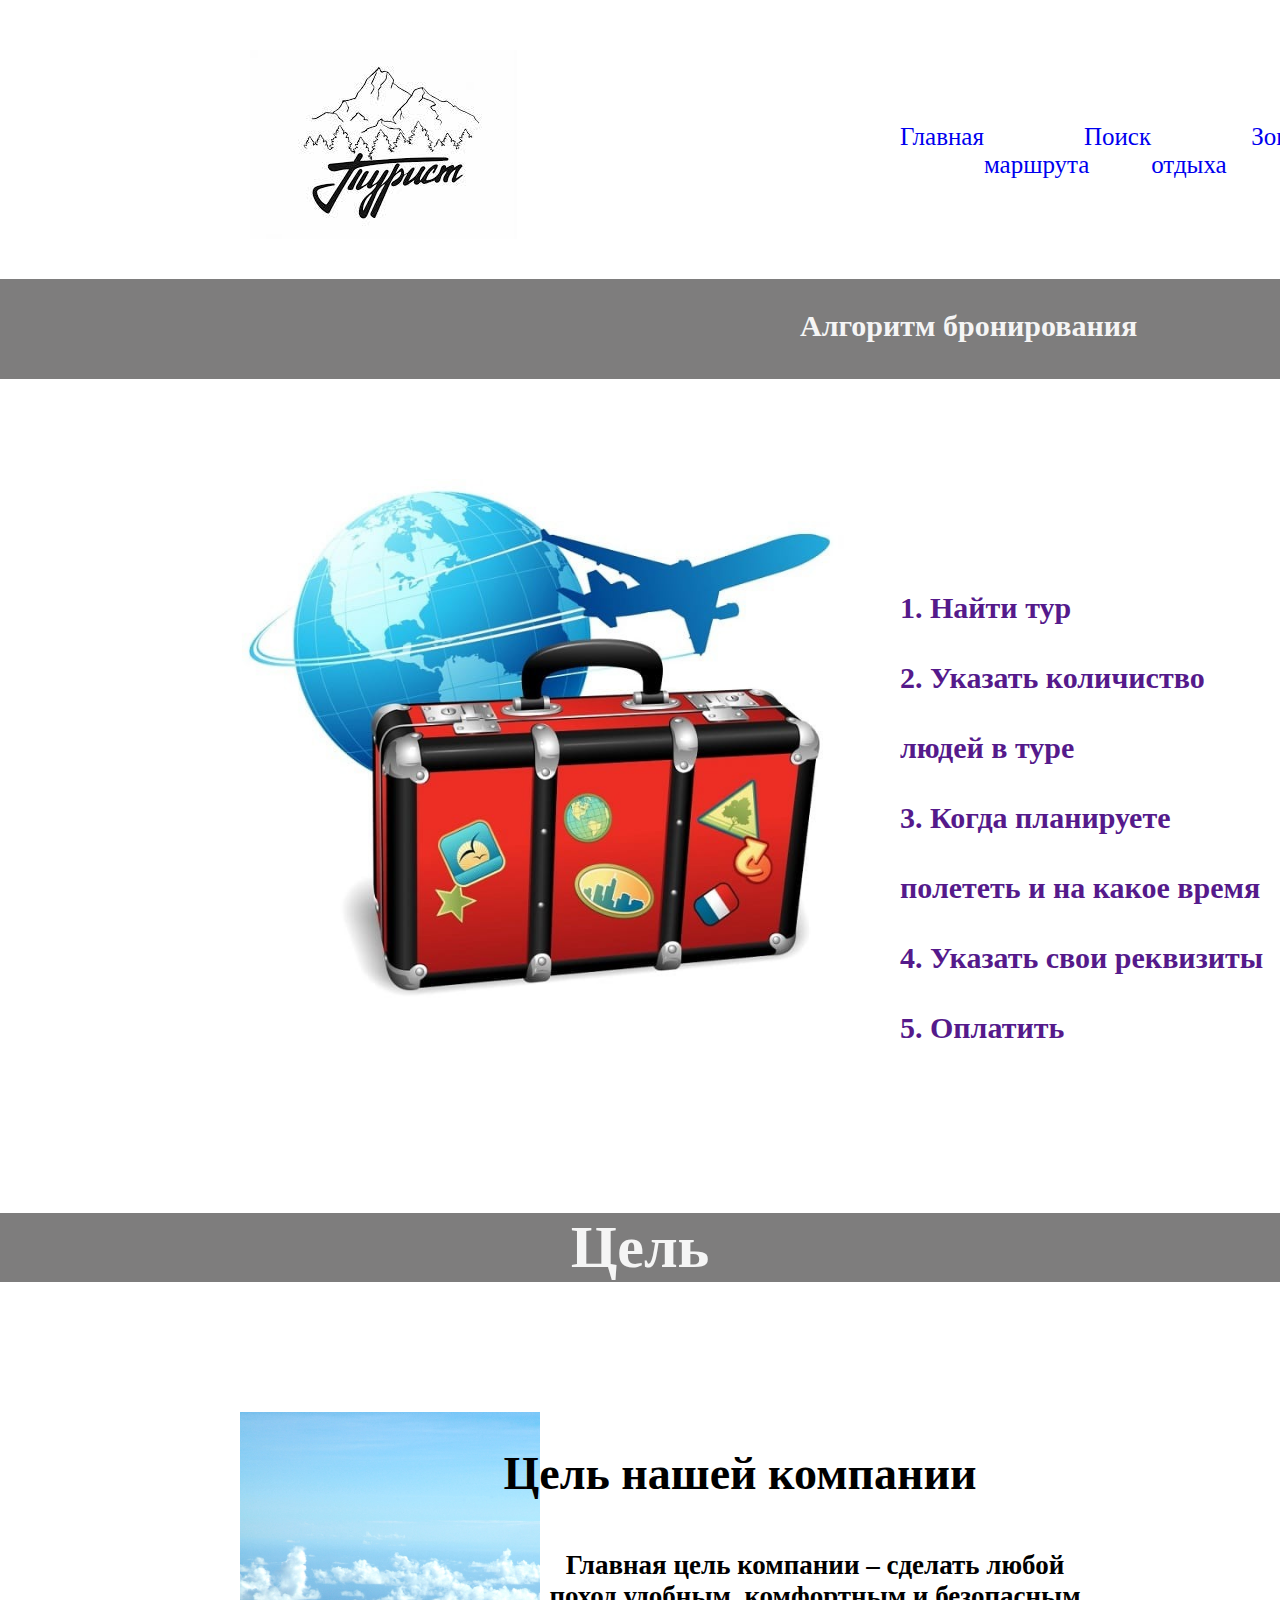
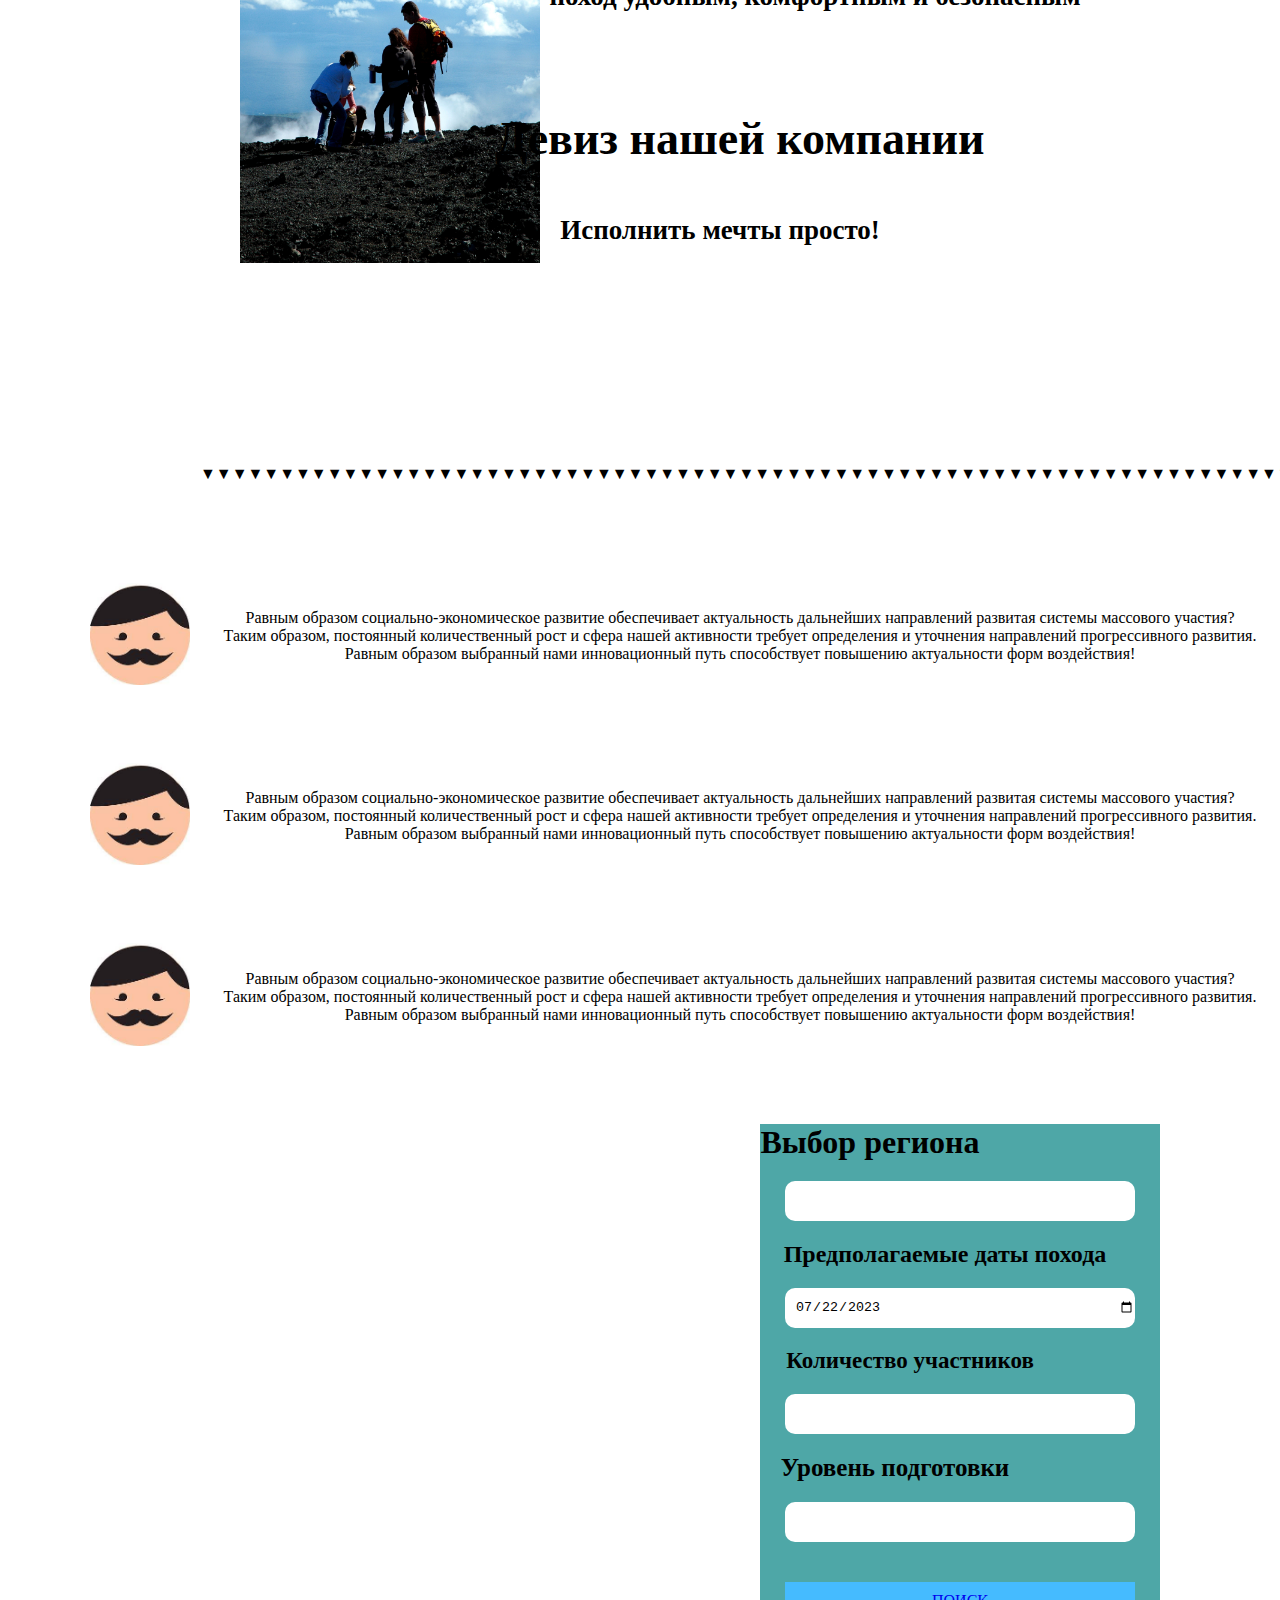
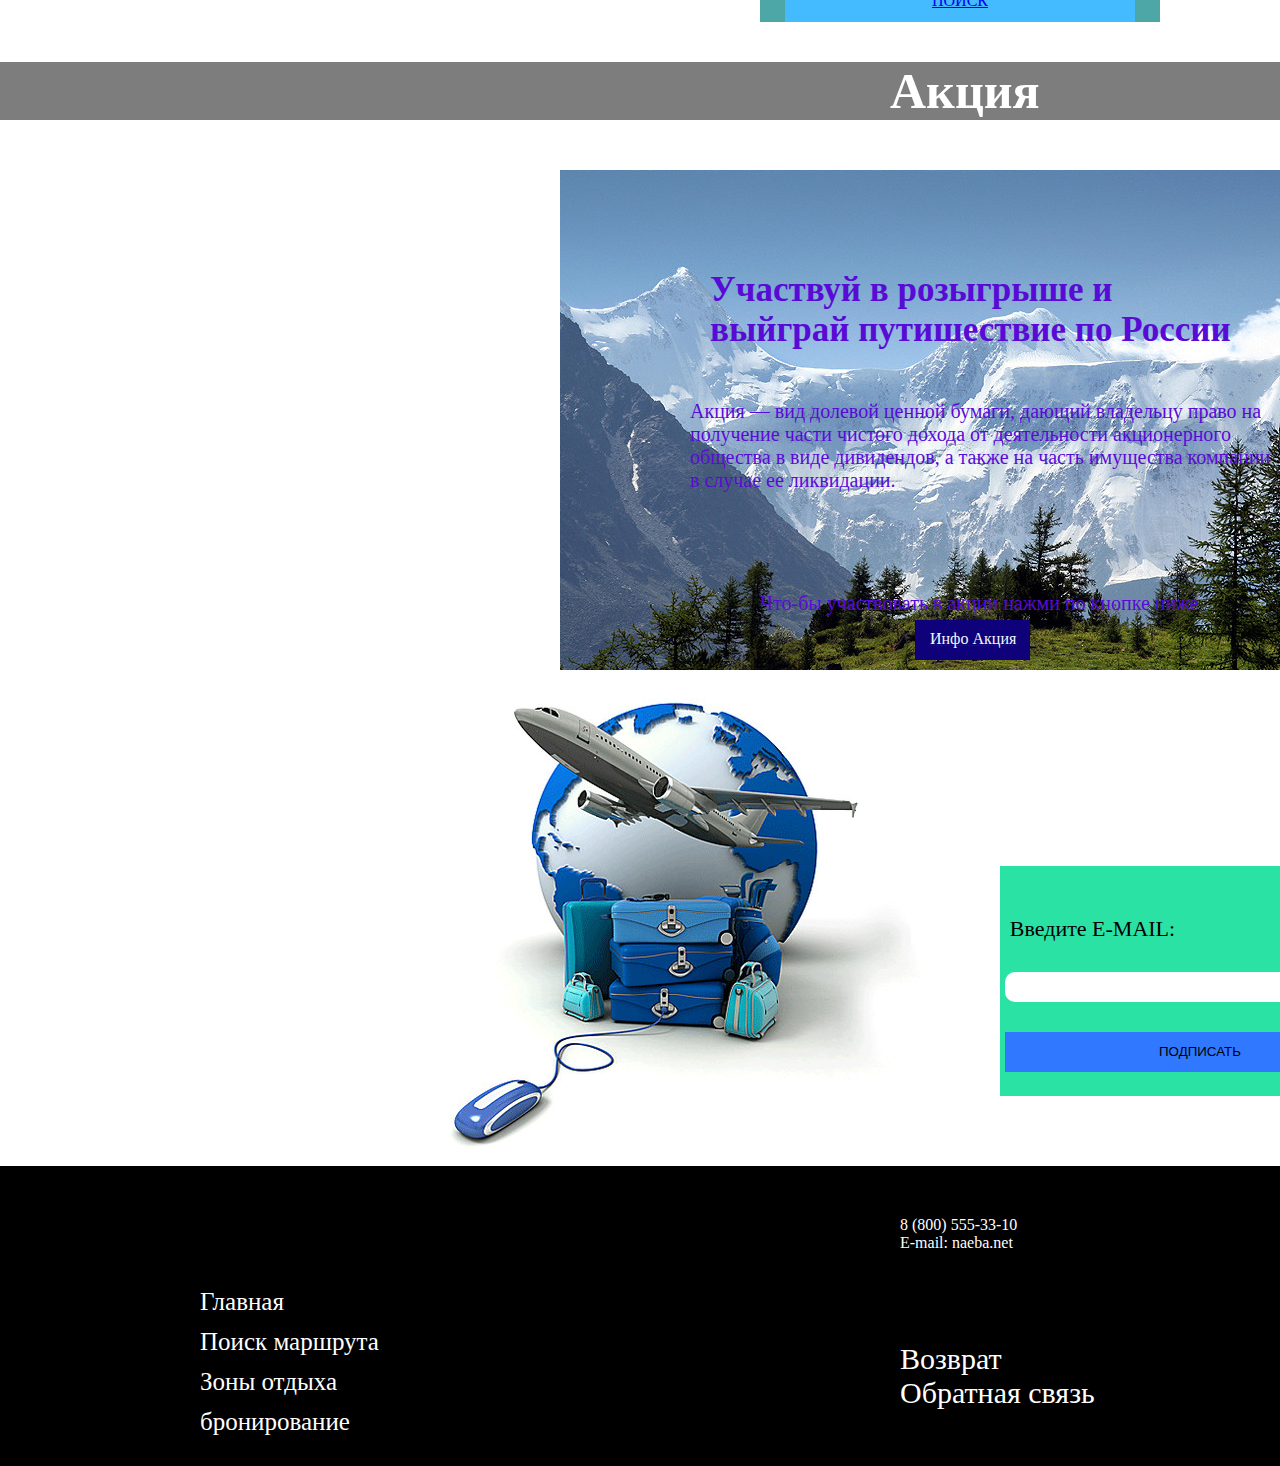
<file: index.html>
<!DOCTYPE html>
<html lang="en">

<head>
    <meta charset="UTF-8">
    <meta http-equiv="X-UA-Compatible" content="IE=edge">
    <meta name="viewport" content="width=device-width, initial-scale=1.0">
    <title>Турист про</title>
    <link rel="stylesheet" href="index.css">
</head>

<body>
    <section>
        <div class="logo">
            <img src="img/Без названия.jpg" alt="">
        </div>
        <div class="menu">
            <li><a class="menu1" href="index.html">Главная</a></li>
            <li><a class="menu1" href="search.html">Поиск маршрута</a></li>
            <li><a class="menu1" href="seat.html">Зоны отдыха</a></li>
            <li><a class="menu1" href="booking.html">бронирование</a></li>
        </div>
    </section>
    <section>
        <div class="background1">
            <p class="text_bron">Алгоритм бронирования</p>
        </div>

        <div class="algoritm">
            <img src="img/sistema-bronirovaniya.jpg" alt="" width="700">
        </div>
        <div class="text_alg">
            <li>
                <a class="anim" href="">1. Найти тур</a>
            </li>
            <li>
                <a class="anim" href="">2. Указать количиство людей в туре</a>
            </li>
            <li>
                <a class="anim" href="">3. Когда планируете полететь и на какое время</a>
            </li>
            <li>
                <a class="anim" href="">4. Указать свои реквизиты</a>
            </li>
            <li>
                <a class="anim" href="">5. Оплатить</a>
            </li>
        </div>
    </section>
    <section class="qwe">
<div class="cel_glav">
                <h1>Цель</h1>
            </div>
        <img class="imgcel" src="img/Au_dessus_du_ciel_(Piton_de_la_Fournaise,_Ile_de_la_Réunion).jpg" alt=""
            width="300">
        <div class="cel">
            
            <h1>Цель нашей компании</h1>
        </div>
        <div>
            <p class="cel1">Главная цель компании – сделать любой<br> поход удобным, комфортным и
                безопасным</p>
        </div>
        <div class="deviz">
            <h1>Девиз нашей компании</h1>
        </div>
        <div class="deviz1">
            <p>Исполнить мечты просто!</p>
        </div>
        <div class="logo_otziv">
            <img src="img/images.png" alt="">
            <p class="treygol">▼▼▼▼▼▼▼▼▼▼▼▼▼▼▼▼▼▼▼▼▼▼▼▼▼▼▼▼▼▼▼▼▼▼▼▼▼▼▼▼▼▼▼▼▼▼▼▼▼▼▼▼▼▼▼▼▼▼▼▼▼▼▼▼▼▼▼▼▼▼▼▼▼▼▼▼▼▼▼▼▼▼▼▼▼▼▼▼▼▼▼▼▼▼</p>
        </div>
        <div class="otzivi">
            <img src="img/Без названия (2).jpg" alt="" width="100">
            <p class="text_otziv">Равным образом социально-экономическое развитие обеспечивает актуальность дальнейших
                направлений развитая системы массового участия? <br>Таким образом, постоянный количественный рост и
                сфера нашей активности требует определения и уточнения направлений прогрессивного развития. <br> Равным
                образом выбранный нами инновационный путь способствует повышению актуальности форм воздействия!</p>
        </div>
        <div class="otzivi">
            <img src="img/Без названия (2).jpg" alt="" width="100">
            <p class="text_otziv">Равным образом социально-экономическое развитие обеспечивает актуальность дальнейших
                направлений развитая системы массового участия? <br>Таким образом, постоянный количественный рост и
                сфера нашей активности требует определения и уточнения направлений прогрессивного развития. <br> Равным
                образом выбранный нами инновационный путь способствует повышению актуальности форм воздействия!</p>
        </div>
        <div class="otzivi">
            <img src="img/Без названия (2).jpg" alt="" width="100">
            <p class="text_otziv">Равным образом социально-экономическое развитие обеспечивает актуальность дальнейших
                направлений развитая системы массового участия? <br>Таким образом, постоянный количественный рост и
                сфера нашей активности требует определения и уточнения направлений прогрессивного развития. <br> Равным
                образом выбранный нами инновационный путь способствует повышению актуальности форм воздействия!</p>
        </div>
    </section>
    <section>
        <div class="backgraund_brutal">

            <div class="brutal">
                <div class="img2" id="mode">
                    <div class="mode-input">
                        <div>
                            <div>
                                <h1>Выбор региона</h1>
                                <input class="input" type="text" list="cities" />
                                <datalist id="cities">
                                    <option value="г. Москва">
                                    <option value="г. Санкт-Петербург">
                                    <option value="Ханты-Мансийский автономный округ - Югра">
                                    <option value="Курганская облость">
                                </datalist>
                            </div>
                            <div>
                                <h2>Предполагаемые даты похода</h2>
                                <input class="input" type="date" id="start" name="trip-start" value="2023-07-22"
                                    min="2022-01-01" max="2023-12-31">
                            </div>
                            <div>
                                <h3>Количество участников</h3>
                                <input class="input" type="text" list="cities2" />
                                <datalist id="cities2">
                                    <option value="1">
                                    <option value="2">
                                    <option value="3">
                                </datalist>
                            </div>

                            <div>
                                <h4>Уровень подготовки</h4>
                                <input class="input" type="text" list="cities3" />
                                <datalist class="citi" id="cities3">
                                    <option value="новичок">
                                    <option value="опытный">
                                    <option value="профессионал">
                                </datalist>
                            </div>
                        </div>
                    </div>
                    <a class="ap" href="#">
                        <p class="poisk">ПОИСК</p>
                    </a>
                </div>
            </div>
        </div>
    </section>
    <section>
        <h1 class="akciya">
            Акция
        </h1>
        <div class="img_hon">
            <p class="text_akcii">Участвуй в розыгрыше и<br> выйграй путишествие по России</p>
            <p class="text_akcii2">Акция — вид долевой ценной бумаги, дающий владельцу право на<br>
                получение части чистого дохода от деятельности акционерного<br>
                общества в виде дивидендов, а также на часть имущества компании<br>
                в случае ее ликвидации.</p>
            <p class="text_akcii3">Что-бы участвовать в акции нажми по кнопке ниже</p>
        </div>
        <div class="ytr">
            <a href="#"><p class="ert">Инфо Акция</p></a>
        </div>
    </section>
    <section>
        <div class="img_fly">
            <img src="img/turizm_logo.jpg" alt="">
        </div>
        <div class="email">
           <div class="email-text">
            <p>Введите E-MAIL:</p>
            <div class="input-akciya"><input type="text"></div>
            <div class="button-akciya">
              <a href=""><button>ПОДПИСАТЬ</button></a>
            </div>
          </div> 
        </div>
    </section>
    <section>
        <div class="botton">
           
        </div>
         <div class="n_tel">
                <p>8 (800) 555-33-10 <br>  E-mail: naeba.net</p>
            </div>
                <div class="menu2">
                    <li><a class="menu3" href="index.html">Главная</a></li>
                    <li><a class="menu3" href="search.html">Поиск маршрута</a></li>
                    <li><a class="menu3" href="seat.html">Зоны отдыха</a></li>
                    <li><a class="menu3" href="booking.html">бронирование</a></li>
                </div>     
                    <div class="botton_text">
                        <a class="text_botton" href=”http://xxxxxx-m1.wsr.ru/return”>Возврат</a>
                        <a class="text_botton" href=”http://xxxxxx-m1.wsr.ru/feedback”>Обратная связь</a>
                    </div>
                    <div class="logotip">
                        <img src="img/Без названия (1).png" alt="">
                    </div>
    </section>
</body>
</html>
</file>
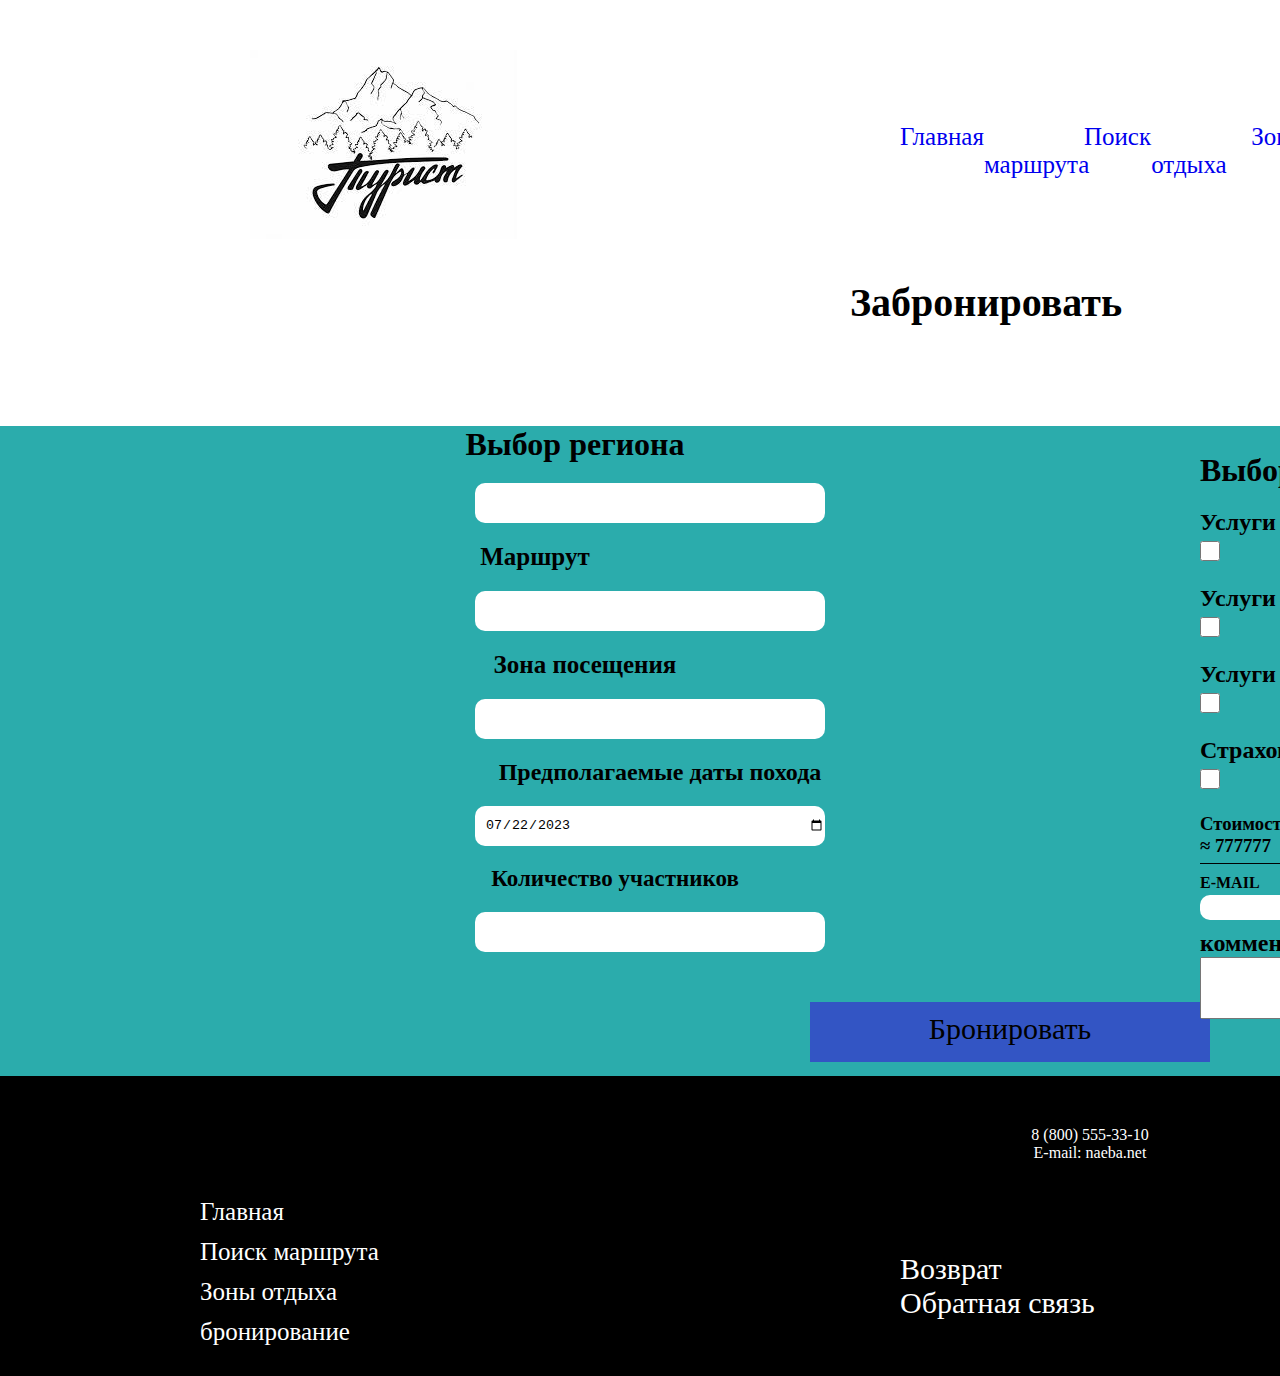
<file: booking.html>
<!DOCTYPE html>
<html lang="en">
<head>
    <meta charset="UTF-8">
    <meta http-equiv="X-UA-Compatible" content="IE=edge">
    <meta name="viewport" content="width=device-width, initial-scale=1.0">
    <title>Document</title> 
    <link rel="stylesheet" href="booking.css">
</head>
<body>
    <section>
        <div class="logo">
            <img src="img/Без названия.jpg" alt="">
        </div>
        <div class="menu">
            <li><a class="menu1" href="index.html">Главная</a></li>
            <li><a class="menu1" href="search.html">Поиск маршрута</a></li>
            <li><a class="menu1" href="seat.html">Зоны отдыха</a></li>
            <li><a class="menu1" href="booking.html">бронирование</a></li>
        </div>
    </section>
    <section class="brutal">
        <h1 class="zabronirovat">
            Забронировать
        </h1>
        <div class="broni_backgraund">
            <div class="img2">

            <div id="mode">

                <div class="mode-input">
                    <div>
                        <div>
                            <h1 class="h1">Выбор региона</h1>
                            <input class="input" type="text" list="cities" />
                            <datalist id="cities">
                                <option value="г. Москва">
                                <option value="г. Санкт-Петербург">
                                <option value="Ярославская область">
                                <option value="Ханты-Мансийский автономный округ - Югра">
                                <option value="махачкала">
                            </datalist>
                        </div>
                        <div>
                            <h4 class="marhrut">Маршрут</h4>
                            <input class="input" type="text" list="cities3" />
                            <datalist class="citi" id="cities3">
                                <option value="новичок">
                                <option value="опытный">
                                <option value="профессионал">
                            </datalist>
                        </div>
                        <div>
                            <h4 class="zona51">Зона посещения</h4>
                            <input class="input" type="text" list="cities3" />
                            <datalist class="citi" id="cities3">
                                <option value="новичок">
                                <option value="опытный">
                                <option value="профессионал">
                            </datalist>
                        </div>


                        <div>
                            <h2>Предполагаемые даты похода</h2>
                            <input class="input" type="date" id="start" name="trip-start" value="2023-07-22"
                                min="2022-01-01" max="2023-12-31">
                        </div>

                        <div>
                            <h3>Количество участников</h3>
                            <input class="input" type="text" list="cities2" />
                            <datalist id="cities2">
                                <option value="1">
                                <option value="2">
                                <option value="3">
                                <option value="4">
                            </datalist>
                        </div>
                    </div>
                </div>
                <a class="ap" href="#">
                    <p class="poisk">Бронировать</p>
                </a>
            </div>
            <div class="vibor-ysluq">
                <h1>Выбор дополнительных услуг</h1>
            </div>
            <div class="papa1">
                <h2>Услуги проводника</h2>
                <input type="checkbox" class="moya1">
            </div>
            <div class="papa1">
                <h2>Услуги оренды туристического оборудования</h2>
                <input type="checkbox" class="moya1">
            </div>
            <div class="papa1">
                <h2>Услуги фотографа/видеооператора </h2>
                <input type="checkbox" class="moya1">
            </div>
            <div class="papa1">
                <h2>Страхование от несчастных случаев</h2>
                <input type="checkbox" class="moya1">
            </div>
            <div class="papa1">
                <h3>Стоимость</h3>
                <h3>≈ 777777</h3>
                <div class="linya"></div>
            </div>
            <div class="papa2">
                <h4>E-MAIL</h4>
                <input type="text" class="moya3">
            </div>
            <div class="papa2">
                <h2>комментарии к заказу</h3>
                    <textarea name="text" id="" class="moya2" cols="39" rows="4"></textarea>
            </div>
        </div>
        </div>
            <section>
                <div class="botton">
            
                </div>
                <div class="n_tel">
                    <p>8 (800) 555-33-10 <br> E-mail: naeba.net</p>
                </div>
                <div class="menu2">
                    <li><a class="menu3" href="index.html">Главная</a></li>
                    <li><a class="menu3" href="search.html">Поиск маршрута</a></li>
                    <li><a class="menu3" href="">Зоны отдыха</a></li>
                    <li><a class="menu3" href="">бронирование</a></li>
                </div>
                <div class="botton_text">
                    <a class="text_botton" href=”http://xxxxxx-m1.wsr.ru/return”>Возврат</a>
                    <a class="text_botton" href=”http://xxxxxx-m1.wsr.ru/feedback”>Обратная связь</a>
                </div>
                <div class="logotip">
                    <img src="img/Без названия (1).png" alt="">
                </div>
            </section>
    </section>
</body>
</html>
</file>
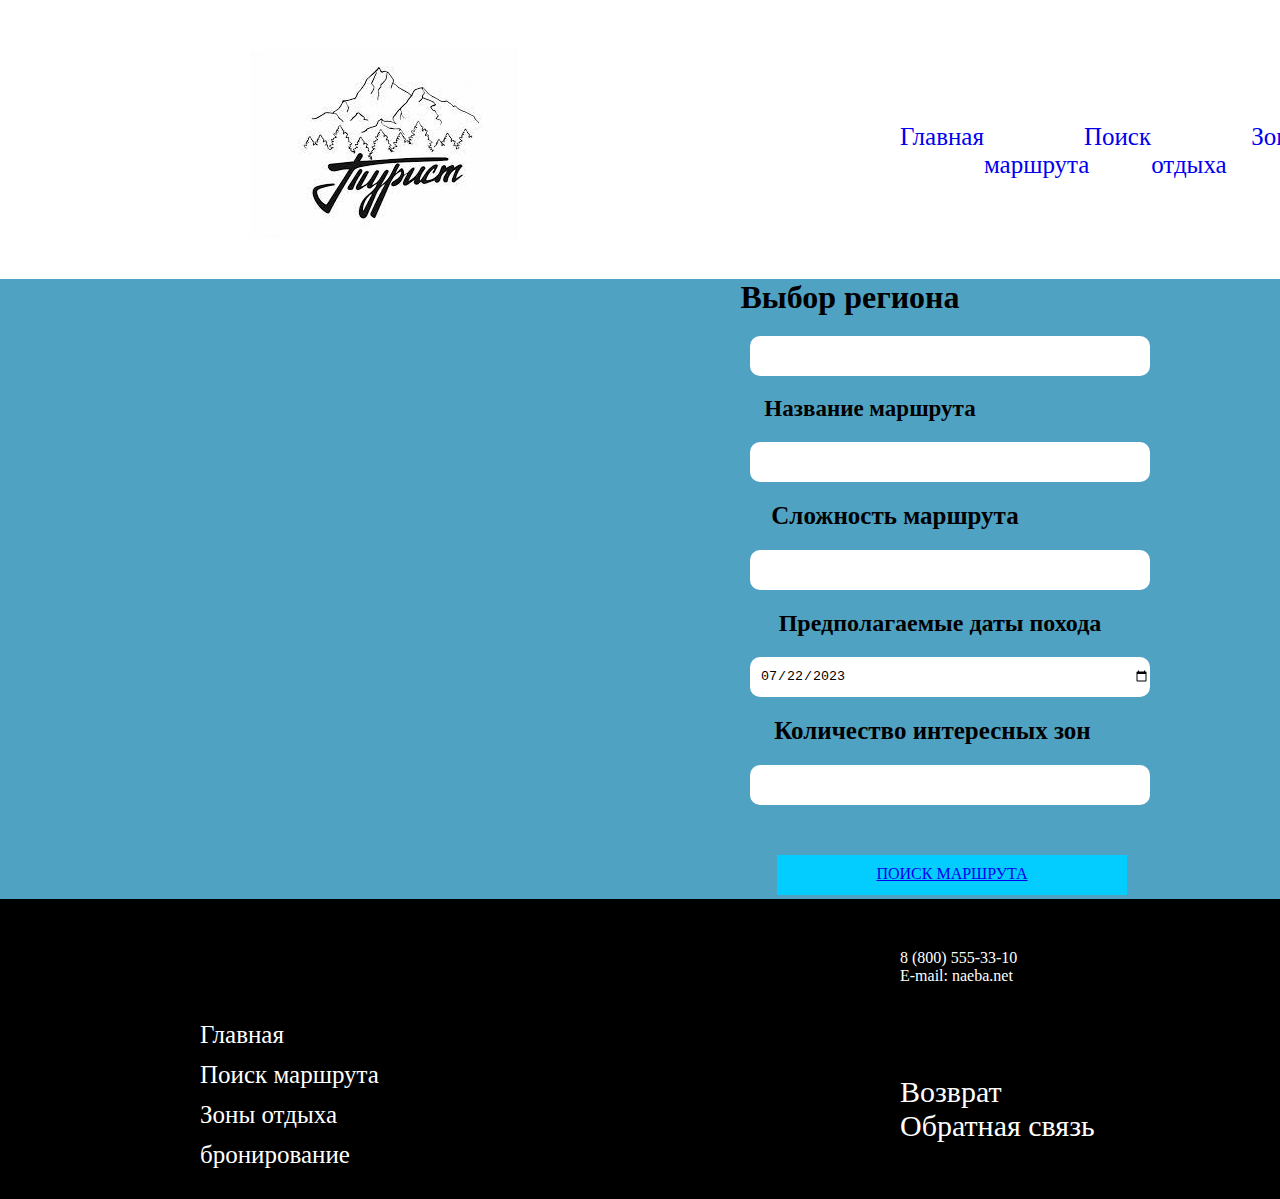
<file: search.html>
<!DOCTYPE html>
<html lang="en">
<head>
    <meta charset="UTF-8">
    <meta http-equiv="X-UA-Compatible" content="IE=edge">
    <meta name="viewport" content="width=device-width, initial-scale=1.0">
    <title>Document</title>
    <link rel="stylesheet" href="search.css">
</head>
<body>
    <section>
        <div class="logo">
            <img src="img/Без названия.jpg" alt="">
        </div>
        <div class="menu">
            <li><a class="menu1" href="index.html">Главная</a></li>
            <li><a class="menu1" href="search.html">Поиск маршрута</a></li>
            <li><a class="menu1" href="seat.html">Зоны отдыха</a></li>
            <li><a class="menu1" href="booking.html">бронирование</a></li>
        </div>
    </section>
    <section class="brutal">
       <div class="all">
        <div class="img2" id="mode">
            <div class="mode-input">
                <div>
                    <div class="block1">
                        <h1>Выбор региона</h1>
                        <input class="input" type="text" list="cities" />
                        <datalist id="cities">
                            <option value="Там">
                            <option value="Сям">
                            <option value="Здеся">
                            <option value="Тама">
                            <option value="Тута">
                        </datalist>
                    </div>
    
                    <div>
                        <h3>Название маршрута</h3>
                        <input class="input" type="text" list="cities2" />
                        <datalist id="cities2">
                            <option value="В обратную сторону">
                            <option value="Не туда">
                            <option value="Не сюда">
                            <option value="Иди от сюда">
                        </datalist>
                    </div>
    
                    <div>
                        <h4>Сложность маршрута</h4>
                        <input class="input" type="text" list="cities3" />
                        <datalist class="citi" id="cities3">
                            <option value="Легко">
                            <option value="Не легко">
                            <option value="Вообше не легко">
                            <option value="Не легко от солва соовсем">
                        </datalist>
                    </div>
                    <div>
                        <h2>Предполагаемые даты похода</h2>
                        <input class="input" type="date" id="start" name="trip-start" value="2023-07-22" min="2022-01-01"
                            max="2023-12-31">
                    </div>
                    <div>
                        <h5>Количество интересных зон</h5>
                        <input class="input" type="text" list="cities4" />
                        <datalist class="citi" id="cities4">
                            <option value="0">
                            <option value="Я ж говорю нету">
                            <option value="Интересных зон нет">
                            <option value="Вообще не понимаешь, их нет ">
                        </datalist>
                    </div>
                </div>
            </div>
            <a class="ap" href="#">
                <p class="poisk">ПОИСК МАРШРУТА</p>
            </a>
        </div>
    </div>
        
    </section>
    <section>
        <div class="botton">
    
        </div>
        <div class="n_tel">
            <p>8 (800) 555-33-10 <br> E-mail: naeba.net</p>
        </div>
        <div class="menu2">
            <li><a class="menu3" href="index.html">Главная</a></li>
            <li><a class="menu3" href="search.html">Поиск маршрута</a></li>
            <li><a class="menu3" href="seat.html">Зоны отдыха</a></li>
            <li><a class="menu3" href="booking.html">бронирование</a></li>
        </div>
        <div class="botton_text">
            <a class="text_botton" href=”http://xxxxxx-m1.wsr.ru/return”>Возврат</a>
            <a class="text_botton" href=”http://xxxxxx-m1.wsr.ru/feedback”>Обратная связь</a>
        </div>
        <div class="logotip">
            <img src="img/Без названия (1).png" alt="">
        </div>
    </section>
</body>
</html>
</file>
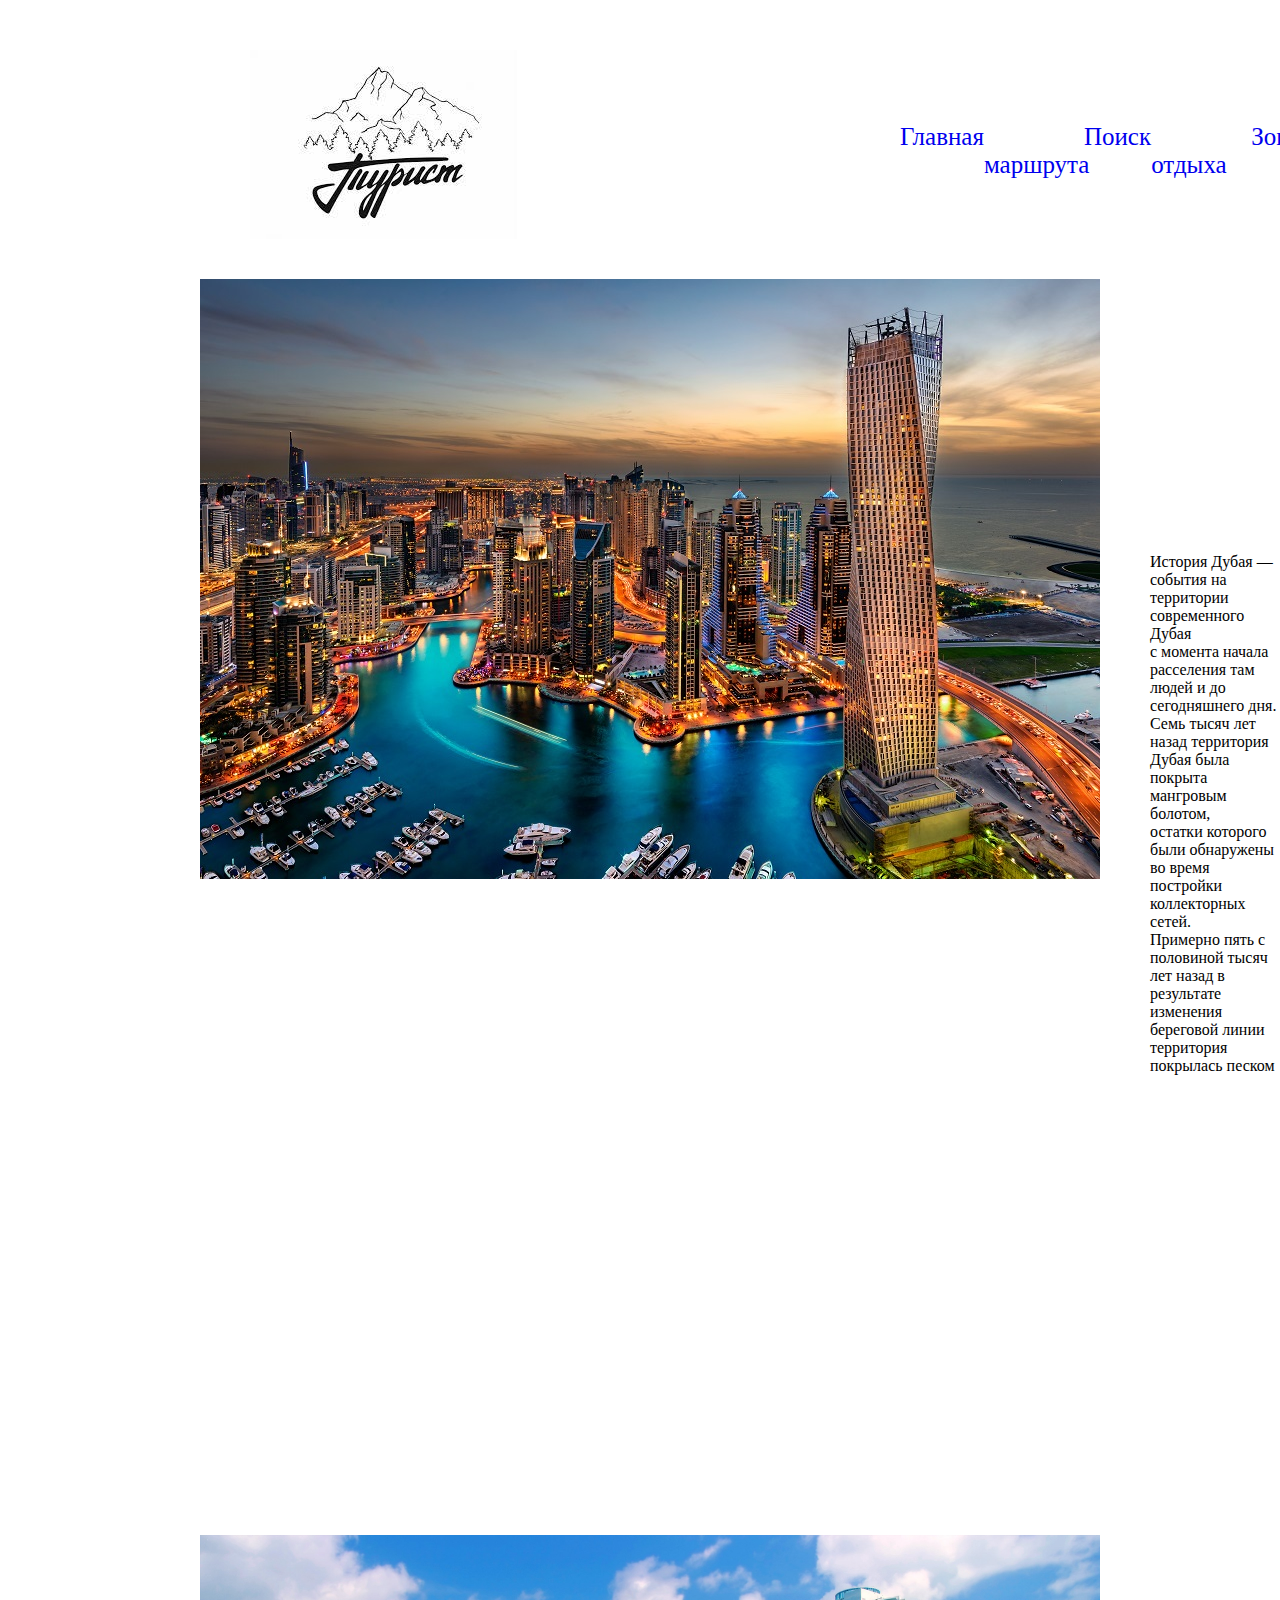
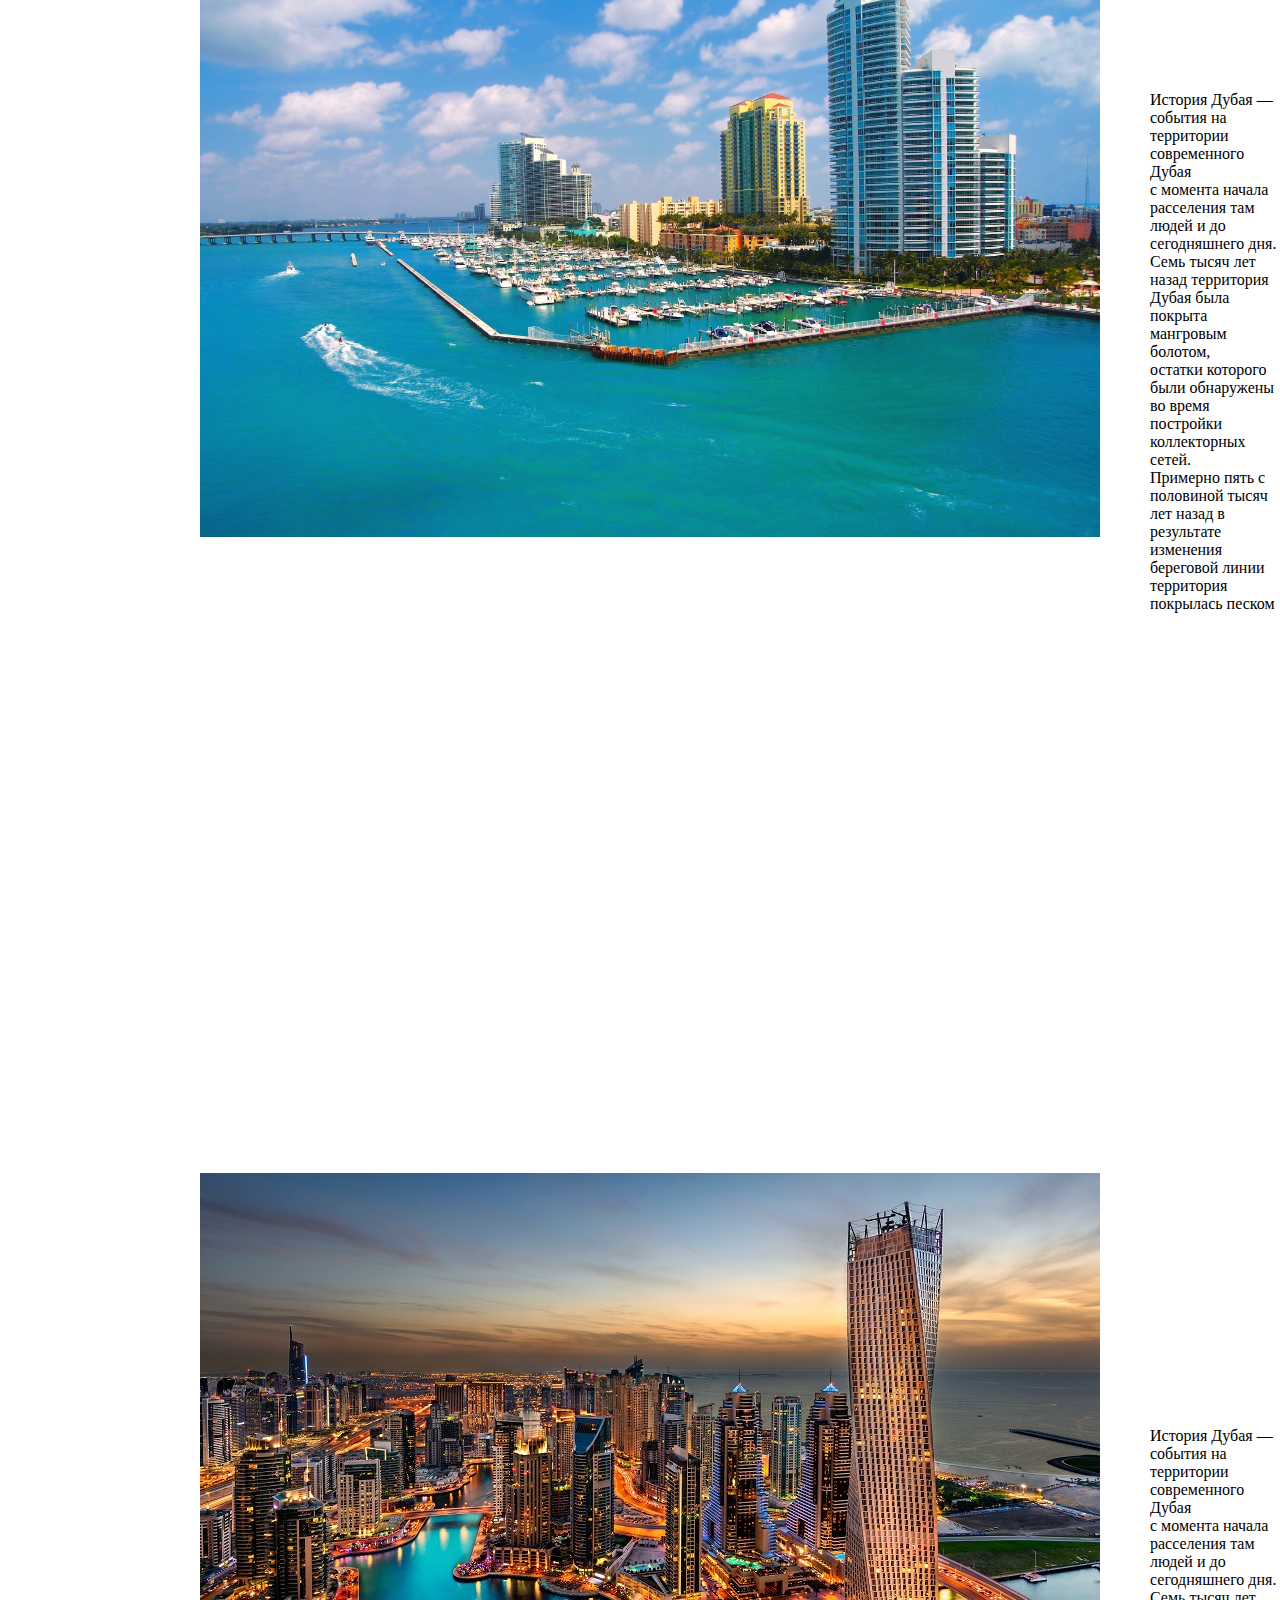
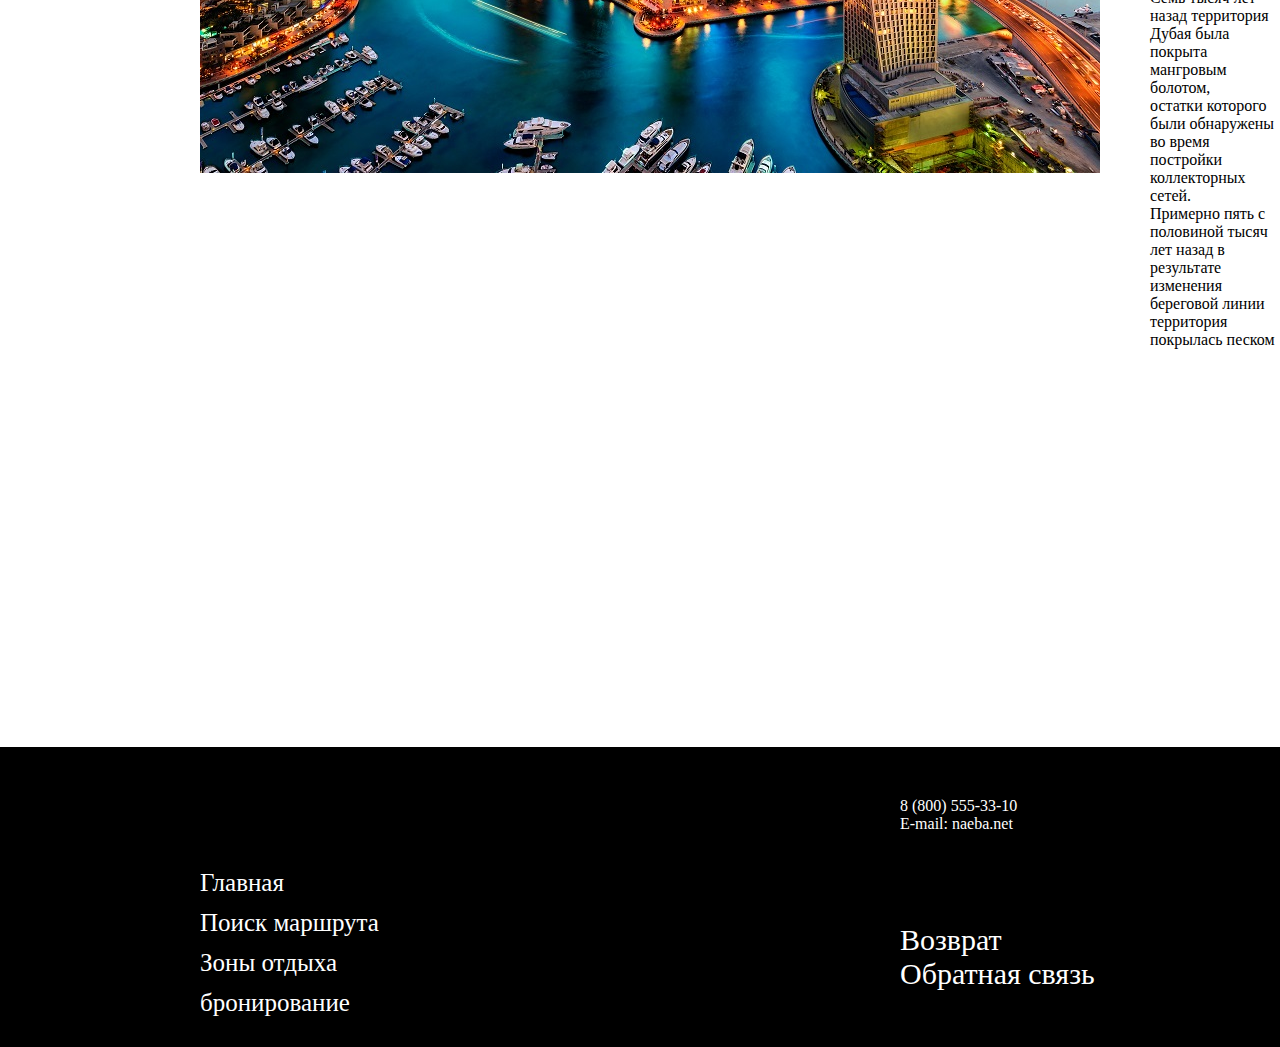
<file: seat.html>
<!DOCTYPE html>
<html lang="en">

<head>
    <meta charset="UTF-8">
    <meta http-equiv="X-UA-Compatible" content="IE=edge">
    <meta name="viewport" content="width=device-width, initial-scale=1.0">
    <title>Document</title>
    <link rel="stylesheet" href="seat.css">
</head>

<body>
    <section>
        <div class="logo">
            <img src="img/Без названия.jpg" alt="">
        </div>
        <div class="menu">
            <li><a class="menu1" href="index.html">Главная</a></li>
            <li><a class="menu1" href="search.html">Поиск маршрута</a></li>
            <li><a class="menu1" href="seat.html">Зоны отдыха</a></li>
            <li><a class="menu1" href="booking.html">бронирование</a></li>
        </div>
    </section>
    <section>
        <div class="img_dubai">
            <img src="img/kjhb.jpg" alt="">
        </div>
        <p class="text_dubai">История Дубая — события на территории современного Дубая<br>
            с момента начала расселения там людей и до сегодняшнего дня. <br>


            Семь тысяч лет назад территория Дубая была покрыта мангровым болотом, <br>
            остатки которого были обнаружены во время
            постройки коллекторных сетей. <br>
            Примерно пять с половиной тысяч лет назад в результате изменения береговой линии<br>
            территория покрылась песком</p>
            <a class="ap" href="booking.html">
                <p class="poisk">Бронировать</p>
            </a>

        <div class="img_dubai2">
            <img src="img/42.jpg" alt="" width="900">
        </div>
        <p class="text_dubai2">История Дубая — события на территории современного Дубая<br>
            с момента начала расселения там людей и до сегодняшнего дня. <br>


            Семь тысяч лет назад территория Дубая была покрыта мангровым болотом, <br>
            остатки которого были обнаружены во время
            постройки коллекторных сетей. <br>
            Примерно пять с половиной тысяч лет назад в результате изменения береговой линии<br>
            территория покрылась песком</p>
            <a class="ap" href="booking.html">
                <p class="poisk">Бронировать</p>
            </a>

        <div class="img_dubai3">
            <img src="img/kjhb.jpg" alt="">
        </div>
        <p class="text_dubai3">История Дубая — события на территории современного Дубая<br>
            с момента начала расселения там людей и до сегодняшнего дня. <br>


            Семь тысяч лет назад территория Дубая была покрыта мангровым болотом, <br>
            остатки которого были обнаружены во время
            постройки коллекторных сетей. <br>
            Примерно пять с половиной тысяч лет назад в результате изменения береговой линии<br>
            территория покрылась песком</p>
            <a class="ap" href="booking.html">
                <p class="poisk">Бронировать</p>
            </a>
    </section>
    <section>
        <div class="botton">
    
        </div>
        <div class="n_tel">
            <p>8 (800) 555-33-10 <br> E-mail: naeba.net</p>
        </div>
        <div class="menu2">
            <li><a class="menu3" href="index.html">Главная</a></li>
            <li><a class="menu3" href="search.html">Поиск маршрута</a></li>
            <li><a class="menu3" href="seat.html">Зоны отдыха</a></li>
            <li><a class="menu3" href="booking.html">бронирование</a></li>
        </div>
        <div class="botton_text">
            <a class="text_botton" href=”http://xxxxxx-m1.wsr.ru/return”>Возврат</a>
            <a class="text_botton" href=”http://xxxxxx-m1.wsr.ru/feedback”>Обратная связь</a>
        </div>
        <div class="logotip">
            <img src="img/Без названия (1).png" alt="">
        </div>
    </section>
</body>

</html>
</file>
<file: index.css>
* {
    padding: 0;
    margin: 0;
}

.logo {
    padding-left: 250px;
    padding-top: 50px;
}

.menu {
    list-style-type: none;
    display: flex;
    padding-left: 800px;
    margin-top: -120px;
    color: blue;
}

.menu :hover {
    color: black;
}

.menu1 {
    text-decoration: none;
    padding-left: 100px;
    font-size: 25px;
}


.algoritm {
    padding-left: 200px;
    padding-top: 100px;
}


.background1 {
    background-color: rgb(126, 125, 125);
    margin-top: 100px;
    height: 100px;
}

.text_bron {
    padding-top: 30px;
    padding-left: 800px;
    font-size: 30px;
    font-weight: bold;
    color: whitesmoke;
}

.text_alg {
    list-style-type: none;
    padding-left: 900px;
    margin-top: -430px;
    font-size: 29px;
    font-weight: bold;
    line-height: 70px;
    text-decoration: none;
}

.anim {
    font-weight: bold;
    font-size: 30px;
    text-decoration: none;
}

.text_alg :hover {
    font-weight: bold;
    font-size: 40px;
    color: blue;
}

.cel_glav {
    font-size: 30px;
    margin-top: 150px;
    margin-bottom: -70px;
    background-color: rgb(126, 125, 125);
    color: whitesmoke;
}

.cel {
    padding-left: 200px;
    margin-top: -420px;
    font-weight: bold;
    font-size: 23px;
    color: rgb(0, 0, 0);
}

.cel1 {
    font-size: 27px;
    font-weight: bold;
    padding-top: 50px;
    padding-left: 350px;
    color: rgb(0, 0, 0);
}

.deviz {
    padding-left: 200px;
    padding-top: 100px;
    font-weight: bold;
    font-size: 23px;
    color: rgb(0, 0, 0);
}

.deviz1 {
    padding-left: 160px;
    font-size: 27px;
    font-weight: bold;
    padding-top: 50px;
    color: rgb(0, 0, 0);
}

.imgcel {
    margin-left: -500px;
    padding-top: 200px;
}

.qwe {
    text-align: center;
}

.logo_otziv {
    margin-left: -1500px;
    padding-top: 100px;
}

.treygol {
    padding-left: 1700px;
    margin-top: -110px;
}

.otzivi {
    padding-top: 100px;
    margin-left: -1000px;

}

.text_otziv {
    padding-left: 1200px;
    margin-top: -80px;
}

/*========================================================================= */
.brutal p {
    text-align: center;
}

#mode {
    text-align: center;
}

.mode-input {
    margin-top: 100px;
}

.mode-input h1 {
    margin-left: -180px;
    color: #000000;
}

.mode-input h2 {
    margin-left: -30px;
    color: #000000;
}

.mode-input h3 {
    margin-left: -100px;
    font-size: 23px;
    color: #000000;
}

.mode-input h4 {
    margin-left: -130px;
    font-size: 25px;
    color: #000000;
}

.input {
    height: 40px;
    width: 340px;
    margin-bottom: 20px;
    border: none;
    border-radius: 10px;
    padding-left: 10px;
    margin-top: 20px;
}

.poisk {
    background-color: rgb(69, 187, 255);
    width: 350px;
    height: 30px;
    margin-top: 20px;
    margin-left: 25px;
    padding-top: 10px;
}


.backgraund_brutal {
    background-color: rgb(78, 167, 167);
    width: 400px;
    margin-left: 760px;
}

.img_hon {
    background-image: url(img/1se17vcb4pr4c8gcs4c840oss.jpg);
    width: 800px;
    height: 500px;
    margin-top: 50px;
    margin-left: 560px;
}

.akciya {
    margin-top: 40px;
    font-size: 50px;
    font-weight: bold;
    color: rgb(255, 255, 255);
    padding-left: 890px;
    background-color: rgb(126, 125, 125);
}

.text_akcii {
    font-size: 35px;
    color: rgb(89, 11, 214);
    font-weight: bold;
    padding-left: 150px;
    padding-top: 100px;

}


.text_akcii2 {
    font-size: 20px;
    color: rgb(89, 11, 214);
    padding-top: 50px;
    padding-left: 130px;
}


.text_akcii3 {
    font-size: 20px;
    color: rgb(89, 11, 214);
    padding-top: 100px;
    padding-left: 200px;
}

.ert {
    background-color: rgb(14, 1, 122);
    width: 100px;
    height: 30px;
    margin-top: 20px;
    padding-left: 15px;
    padding-top: 10px;
    color: aliceblue;
}

.ytr {
    padding-left: 915px;
    margin-top: -70px;
}

.img_fly {
    padding-left: 330px;
    padding-top: 30px;
}

.email-text p {
    text-align: center;
    margin-left: -215px;
    padding-top: 50px;
    font-size: 22px;
    padding-bottom: 30px;
}

.input-akciya {
    text-align: center;
    padding-bottom: 30px;
}

.input-akciya input {
    padding-left: 10px;
    width: 380px;
    border-radius: 10px;
    border: none;
    height: 30px;
}

.button-akciya {
    text-align: center;
}

.button-akciya a button {
    text-align: center;
    border: none;
    cursor: pointer;
    width: 390px;
    height: 40px;
    background-color: rgb(47, 120, 255);
}

.email {
    background-color: rgb(43, 226, 165);
    width: 400px;
    height: 230px;
    margin-left: 1000px;
    margin-top: -300px;
}


.botton{
    background-color: black;
    width: 1900px;
    height: 300px;
    margin-top: 70px;
}

.n_tel{
    margin-top: -250px;
    padding-left: 900px;
    color: rgb(255, 255, 255);
}
.menu2{
    list-style-type: none;
    padding-top: 30px;
    padding-left: 100px;
}

.menu3{
    color: white;
    text-decoration: none;
    padding-left: 100px;
    font-size: 25px;
    line-height: 40px;
}
.menu2 :hover{
    color: aqua;
}

.botton_text{
    padding-left: 900px;
    margin-top: -100px;
    list-style-type: none;
    font-size: 30px;
    
}

.text_botton{
    display: flex;
    text-decoration: none;
    color: white;
}
.botton_text :hover{
    color: aqua;
}

.logotip{
    padding-left: 1400px;
    margin-top: -150px;
}
</file>
<file: booking.css>
* {
    padding: 0;
    margin: 0;
}

.logo {
    padding-left: 250px;
    padding-top: 50px;
}

.menu {
    list-style-type: none;
    display: flex;
    padding-left: 800px;
    margin-top: -120px;
    color: blue;
}

.menu :hover {
    color: black;
}

.menu1 {
    text-decoration: none;
    padding-left: 100px;
    font-size: 25px;
}


.zabronirovat{
    padding-left: 850px;
    padding-top: 100px;
    font-size: 40px;
    color: b;
}
.brutal p {
    text-align: center;
}

#mode {
    text-align: center;
}

.mode-input {
    margin-left: -600px;
}

.mode-input {
    margin-top: 100px;
}

.h1 {
    margin-left: -150px;
    color: #000000;
}

.mode-input h2 {
    margin-left: 20px;
    color: #000000;
}

.mode-input h3 {
    margin-left: -70px;
    font-size: 23px;
    color: #000000;
}

.zona51 {
    margin-left: -130px;
    font-size: 25px;
    color: #000000;
}


.input {
    height: 40px;
    width: 340px;
    margin-bottom: 20px;
    border: none;
    border-radius: 10px;
    padding-left: 10px;
    margin-top: 20px;
}

.ap {
    text-decoration: none;
    color: black;
}

.poisk {
    background-color: rgb(51, 85, 196);
    width: 400px;
    height: 50px;
    font-size: 30px;
    margin-top: 30px;
    margin-left: 810px;
    padding-top: 10px;
}

.marhrut {
    margin-left: -230px;
    font-size: 25px;
    color: #000000;
}

.vibor-ysluq h1 {
    margin-left: 1200px;
    margin-top: -610px;
}

.papa1 {
    margin-left: 1200px;
    margin-top: 20px;
}

.moya1 {
    width: 30px;
    height: 20px;
    margin-top: 5px;
    margin-left: -5px;
}

.linya {
    border-bottom: 1px solid black;
    margin-top: 6px;
    width: 500px;
}

.moya3 {
    width: 300px;
    height: 25px;
    border: none;
    margin-top: 3px;
    border-radius: 10px;
}

.papa2 {
    margin-left: 1200px;
    margin-top: 10px;
}
.broni_backgraund{
    background-color: rgb(43, 172, 172);
    width: 1900px;
    height: 650px;
}
.botton {
    background-color: black;
    width: 1900px;
    height: 300px;
}

.n_tel {
    margin-top: -250px;
    padding-left: 900px;
    color: rgb(255, 255, 255);
}

.menu2 {
    list-style-type: none;
    padding-top: 30px;
    padding-left: 100px;
}

.menu3 {
    color: white;
    text-decoration: none;
    padding-left: 100px;
    font-size: 25px;
    line-height: 40px;
}

.menu2 :hover {
    color: aqua;
}

.botton_text {
    padding-left: 900px;
    margin-top: -100px;
    list-style-type: none;
    font-size: 30px;

}

.text_botton {
    display: flex;
    text-decoration: none;
    color: white;
}

.botton_text :hover {
    color: aqua;
}

.logotip {
    padding-left: 1400px;
    margin-top: -150px;
}
</file>
<file: search.css>
* {
    padding: 0;
    margin: 0;
}

.logo {
    padding-left: 250px;
    padding-top: 50px;
}

.menu {
    list-style-type: none;
    display: flex;
    padding-left: 800px;
    margin-top: -120px;
    color: blue;
}

.menu :hover {
    color: black;
}

.menu1 {
    text-decoration: none;
    padding-left: 100px;
    font-size: 25px;
}

.brutal p {
    text-align: center;
}

.all{
    background-color: rgb(80, 162, 194);
    width: 1900px;
    height: 620px;
}

#mode {
    text-align: center;
}

.mode-input {
    margin-top: 100px;
}

.mode-input h1 {
    margin-left: -200px;
    color: #000000;
}

.mode-input h2 {
    margin-left: -20px;
    color: #000000;
}

.mode-input h3 {
    margin-left: -160px;
    font-size: 23px;
    color: #000000;
}


.mode-input h4 {
    margin-left: -110px;
    font-size: 25px;
    color: #000000;
}

.mode-input h5 {
    margin-left: -35px;
    font-size: 25px;
    color: #000000;
}


.input {
    height: 40px;
    width: 390px;
    margin-bottom: 20px;
    border: none;
    border-radius: 10px;
    padding-left: 10px;
    margin-top: 20px;
}

.poisk {
    background-color: rgb(3, 205, 255);
    width: 350px;
    height: 30px;
    margin-top: 30px;
    margin-left: 777px;
    padding-top: 10px;
}

.botton {
    background-color: black;
    width: 1900px;
    height: 300px;
}

.n_tel {
    margin-top: -250px;
    padding-left: 900px;
    color: rgb(255, 255, 255);
}

.menu2 {
    list-style-type: none;
    padding-top: 30px;
    padding-left: 100px;
}

.menu3 {
    color: white;
    text-decoration: none;
    padding-left: 100px;
    font-size: 25px;
    line-height: 40px;
}

.menu2 :hover {
    color: aqua;
}

.botton_text {
    padding-left: 900px;
    margin-top: -100px;
    list-style-type: none;
    font-size: 30px;

}

.text_botton {
    display: flex;
    text-decoration: none;
    color: white;
}

.botton_text :hover {
    color: aqua;
}

.logotip {
    padding-left: 1400px;
    margin-top: -150px;
}
</file>
<file: seat.css>
* {
    padding: 0;
    margin: 0;
}

.logo {
    padding-left: 250px;
    padding-top: 50px;
}

.menu {
    list-style-type: none;
    display: flex;
    padding-left: 800px;
    margin-top: -120px;
    color: blue;
}

.menu :hover {
    color: black;
}

.menu1 {
    text-decoration: none;
    padding-left: 100px;
    font-size: 25px;

}

.img_dubai {
    padding-left: 200px;
    padding-top: 100px;
    margin-bottom: 20px;
}

.text_dubai {
    padding-left: 1150px;
    margin-top: -350px;

}


.img_dubai2 {
    padding-left: 200px;
    margin-top: 300px;
}

.text_dubai2 {
    padding-left: 1150px;
    margin-top: -450px;
}


.img_dubai3 {
    padding-left: 200px;
    padding-top: 400px;
}

.text_dubai3 {
    padding-left: 1150px;
    margin-top: -350px;
}

.botton {
    background-color: black;
    width: 1900px;
    height: 300px;
    margin-top: 238px;
}

.n_tel {
    margin-top: -250px;
    padding-left: 900px;
    color: rgb(255, 255, 255);
}

.menu2 {
    list-style-type: none;
    padding-top: 30px;
    padding-left: 100px;
}

.menu3 {
    color: white;
    text-decoration: none;
    padding-left: 100px;
    font-size: 25px;
    line-height: 40px;
}

.menu2 :hover {
    color: aqua;
}

.botton_text {
    padding-left: 900px;
    margin-top: -100px;
    list-style-type: none;
    font-size: 30px;

}

.text_botton {
    display: flex;
    text-decoration: none;
    color: white;
}

.botton_text :hover {
    color: aqua;
}

.logotip {
    padding-left: 1400px;
    margin-top: -150px;
}

.ap {
    text-decoration: none;
    color: black;
}

.poisk {
    background-color: rgb(102, 138, 255);
    width: 180px;
    height: 50px;
    font-size: 30px;
    margin-top: 100px;
    margin-left: 1300px;
    padding-top: 10px;
}
</file>
